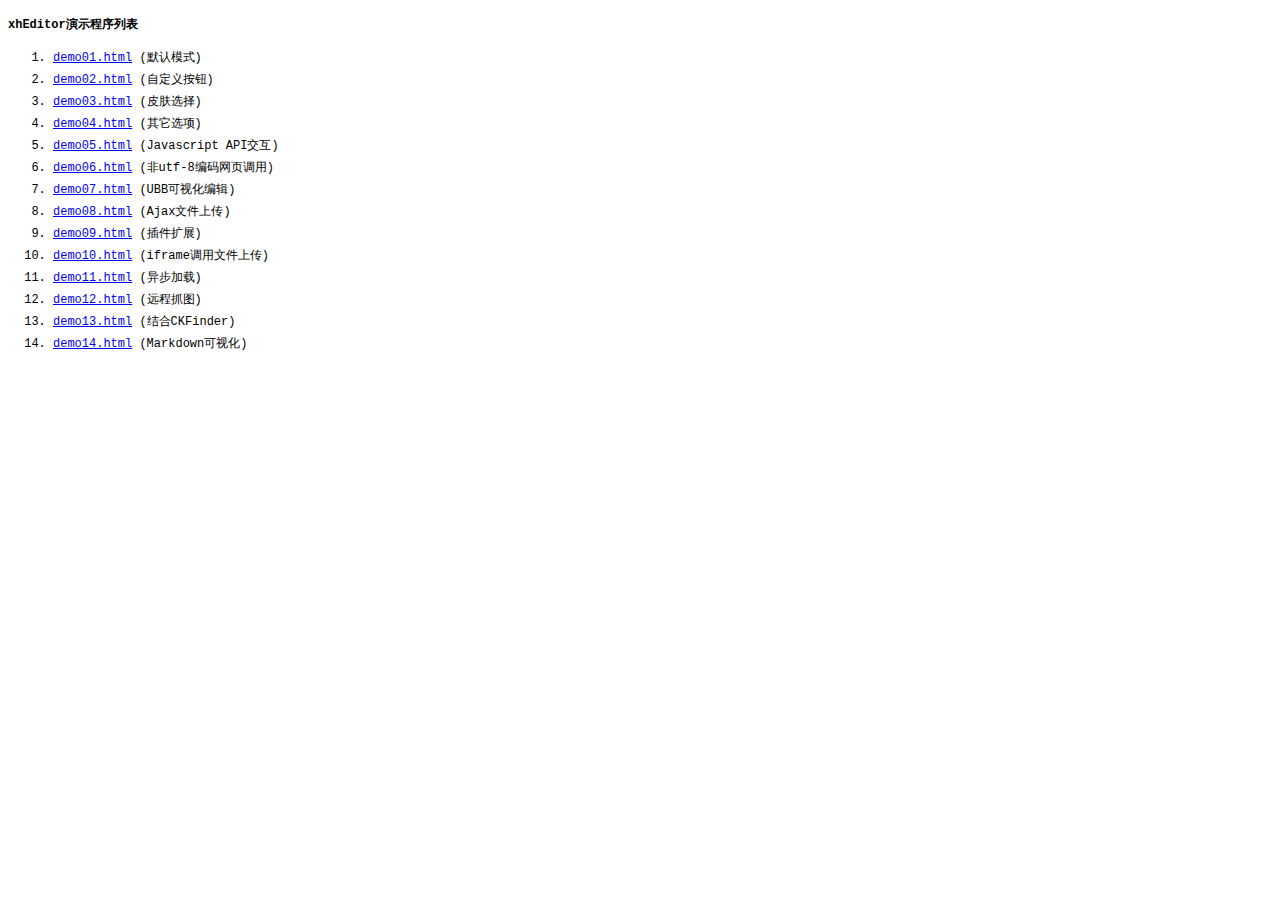
<file: static/xheditor/demos/index.html>
<!DOCTYPE html PUBLIC "-//W3C//DTD XHTML 1.0 Transitional//EN" "http://www.w3.org/TR/xhtml1/DTD/xhtml1-transitional.dtd">
<html xmlns="http://www.w3.org/1999/xhtml">
	<head>
		<meta http-equiv="content-type" content="text/html; charset=utf-8" />
		<title>xhEditor demos</title>
		<style type="text/css" rel="stylesheet">
			body {
				font-size: 12px;
				font-family: Courier New;
			}
			li {
				margin: 5px;
			}
		</style>
	</head>
	<body>
		<h4>xhEditor演示程序列表</h4>
		<ol>
			<li><a href="demo01.html" target="_blank">demo01.html</a> (默认模式)</li>
			<li><a href="demo02.html" target="_blank">demo02.html</a> (自定义按钮)</li>
			<li><a href="demo03.html" target="_blank">demo03.html</a> (皮肤选择)</li>
			<li><a href="demo04.html" target="_blank">demo04.html</a> (其它选项)</li>
			<li><a href="demo05.html" target="_blank">demo05.html</a> (Javascript API交互)</li>
			<li><a href="demo06.html" target="_blank">demo06.html</a> (非utf-8编码网页调用)</li>
			<li><a href="demo07.html" target="_blank">demo07.html</a> (UBB可视化编辑)</li>
			<li><a href="demo08.html" target="_blank">demo08.html</a> (Ajax文件上传)</li>
			<li><a href="demo09.html" target="_blank">demo09.html</a> (插件扩展)</li>
			<li><a href="demo10.html" target="_blank">demo10.html</a> (iframe调用文件上传)</li>
			<li><a href="demo11.html" target="_blank">demo11.html</a> (异步加载)</li>
			<li><a href="demo12.html" target="_blank">demo12.html</a> (远程抓图)</li>
			<li><a href="demo13.html" target="_blank">demo13.html</a> (结合CKFinder)</li>
            <li><a href="demo14.html" target="_blank">demo14.html</a> (Markdown可视化)</li>
		</ol>
	</body>
</html>
</file>
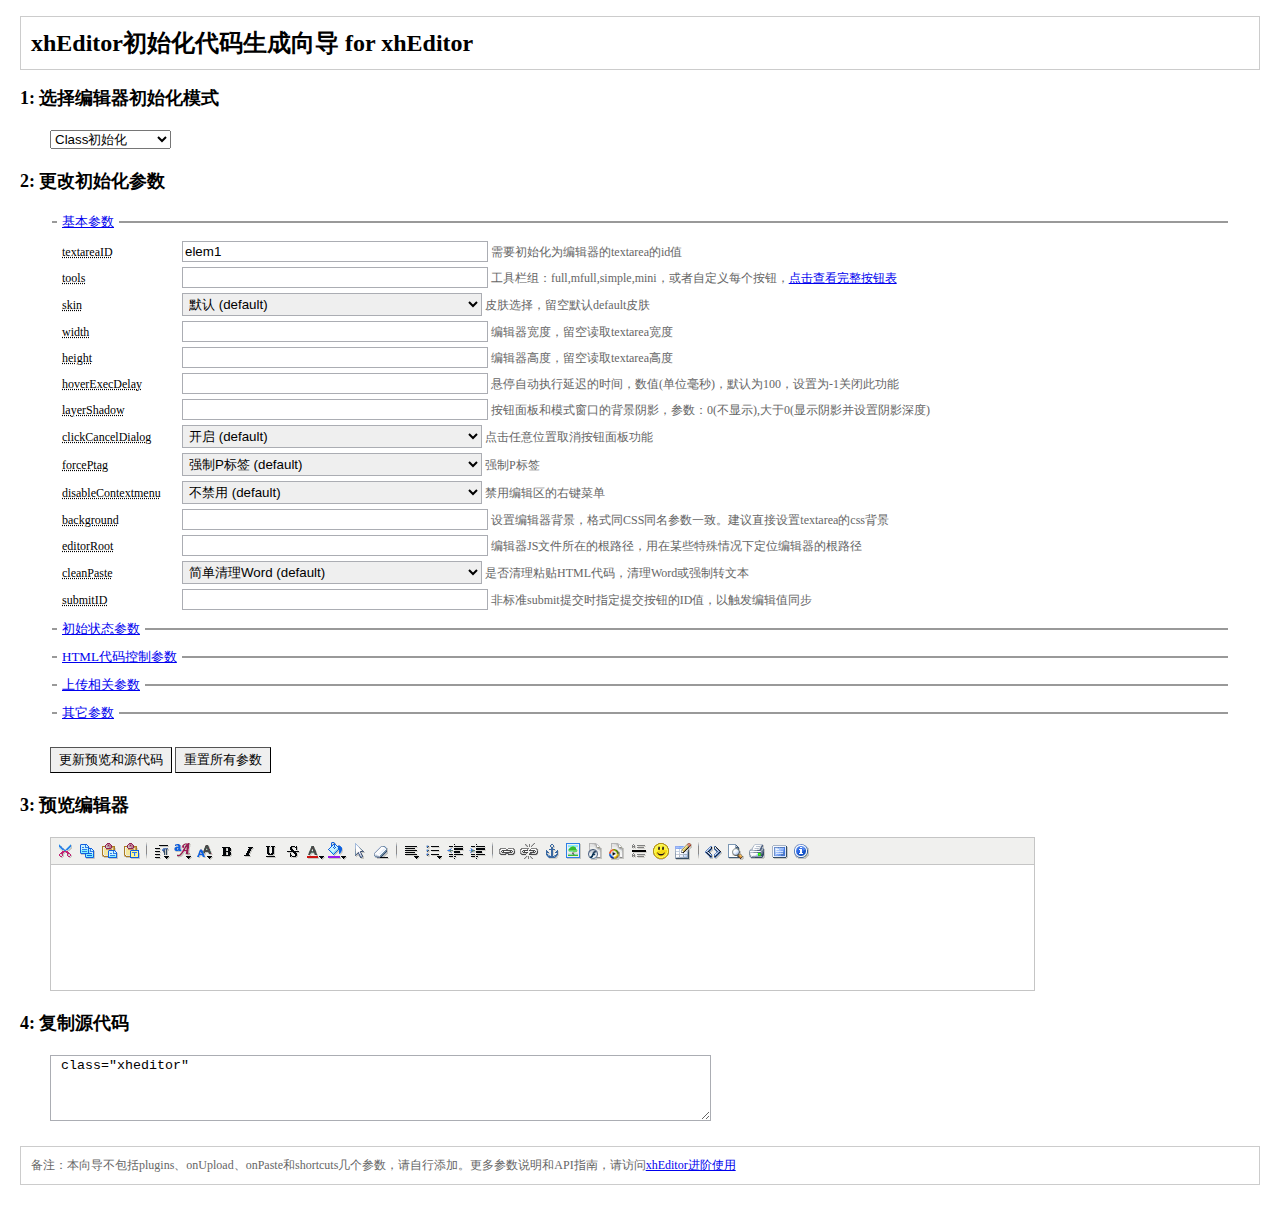
<file: static/xheditor/wizard.html>
<!DOCTYPE html PUBLIC "-//W3C//DTD XHTML 1.0 Transitional//EN" "http://www.w3.org/TR/xhtml1/DTD/xhtml1-transitional.dtd">
<html xmlns="http://www.w3.org/1999/xhtml">
<head>
<meta http-equiv="Content-Type" content="text/html; charset=utf-8" />
<title>xhEditor初始化代码生成向导 for xhEditor</title>
<script type="text/javascript" src="jquery/jquery-1.4.4.min.js"></script>
<script type="text/javascript" src="xheditor-1.2.2.min.js"></script>
<script type="text/javascript" src="xheditor_lang/zh-cn.js"></script>
<script type="text/javascript">
$(pageInit);
function pageInit()
{
	$('#editorMode').change(updateAll);
	$('#update').click(updateAll);
	$('#varSetup').find('input,select').focus(function(){$(this).select();}).keypress(function(ev){if(ev.which==13)updateAll();});
	$('#source').focus(function(){$(this).select();});
	$('#frmSetup').submit(function(){return false;}).bind('reset',function(){setTimeout(updateAll,10);});
	updateAll();
}
function toggleDisplay(id){$('#'+id).toggle(100);}
function updateAll()
{
	var arrVar=[],sVar,sJSInit,sInit,textareaID=$('input[name=id]').val();
	$('#varSetup fieldset').find('input,select').each(function(){
		var name=this.name,elem=$(this),value=elem.val();
		if(name!='id'&&value!=''&&!elem.find('option:selected').text().match(/(default)/i))
		{
			if(elem.attr('class')=='text')value="'"+value+"'";
			arrVar.push(name+':'+value);
		}
	});
	sVar=arrVar.join(',');
	var editor=$('textarea[name=preview]')[0].editor;
	if(editor)editor.getSource();
	$('textarea[name=preview]').attr('id',textareaID).xheditor(false);
	sJSInit="$('#"+textareaID+"').xheditor("+(sVar?'{'+sVar+'}':'')+');';
	if($('#editorMode').val()==1)
	{
		sInit=' class="xheditor'+(sVar?' {'+sVar+'}':'')+'"';
		sInit=sInit.replace(/(.+?xheditor)(.+?)tools:'(simple|mini)',?(.+?)/i,'$1-$3$2$4');
	}
	else sInit=sJSInit;
	$('link[id^=xheCSS]').remove();
	try{eval(sJSInit);}catch(e){}
	$('#source').val(sInit);
}
</script>
<style type="text/css">
body{
	font-size:12px;
	margin:0;padding:0 20px;
}
.top{border:1px solid #ccc;padding:10px;}
.section{padding:5px 30px;}
#varSetup fieldset{border:0 none;border-top:2px solid #999999;padding:5px;}
#varSetup fieldset legend{padding:0 5px;font-size:13px;}
#varSetup fieldset p{margin:5px;}
#varSetup fieldset label{display:inline-block;width:120px;}
#varSetup fieldset input,#varSetup fieldset select{width:300px;border-width:1px;border:1px #ABADB3 solid;padding:2px;}
#varSetup span{color:#666;}
#varSetup input[type=button],#varSetup input[type=reset]{border-width:1px;padding:3px 8px;}
#source{border-width:1px;border:1px #ABADB3 solid;padding:2px;}
#note{margin:20px 0;border:1px solid #ccc;padding:10px;color:#666;}
</style>
</head>
<body>
	<h1 class="top">xhEditor初始化代码生成向导 for xhEditor</h1>
	<h2>1: 选择编辑器初始化模式</h2>
	<div class="section"><select id="editorMode"><option value="1" selected="selected">Class初始化</option><option value="2">Javascript初始化</option></select></div>
	<h2>2: 更改初始化参数</h2>
	<div id="varSetup" class="section">
		<form id="frmSetup">
			<fieldset>
				<legend><a href="javascript:toggleDisplay('group1')">基本参数</a></legend>
				<div id="group1">
					<p><label><acronym title="需要初始化的textarea ID">textareaID</acronym></label><input type="text" class="text" value="elem1" name="id"> <span>需要初始化为编辑器的textarea的id值</span></p>
					<p><label><acronym title="按钮自定义选择，留空默认full按钮组">tools</acronym></label><input type="text" class="text" value="" name="tools"> <span>工具栏组：full,mfull,simple,mini，或者自定义每个按钮，<a href="http://xheditor.com/manual/2#chapter2" target="_blank">点击查看完整按钮表</a></span></p>
					<p><label><acronym title="皮肤风格选择">skin</acronym></label><select name="skin" class="text"><option value="default" selected="selected">默认 (default)</option><option value="o2007blue">Office 2007 蓝色</option><option value="o2007silver">Office 2007 银色</option><option value="vista">Vista</option><option value="nostyle">NoStyle</option></select> <span>皮肤选择，留空默认default皮肤</span></p>
					<p><label><acronym title="编辑器宽度，留空默认读取textarea的宽度">width</acronym></label><input type="text" class="text" value="" name="width"> <span>编辑器宽度，留空读取textarea宽度</span></p>
					<p><label><acronym title="编辑器高度，留空默认读取textarea的高度">height</acronym></label><input type="text" class="text" value="" name="height"> <span>编辑器高度，留空读取textarea高度</span></p>
					<p><label><acronym title="悬停自动执行延迟的时间">hoverExecDelay</acronym></label><input type="text" value="" name="hoverExecDelay"> <span>悬停自动执行延迟的时间，数值(单位毫秒)，默认为100，设置为-1关闭此功能</span></p>
					<p><label><acronym title="阴影的深度(按钮面板和模式窗口的背景阴影)">layerShadow</acronym></label><input type="text" value="" name="layerShadow"> <span>按钮面板和模式窗口的背景阴影，参数：0(不显示),大于0(显示阴影并设置阴影深度)</span></p>
					<p><label><acronym title="点击任意位置取消按钮面板功能">clickCancelDialog</acronym></label><select name="clickCancelDialog"><option value="" selected="selected">开启 (default)</option><option value="false">关闭</option></select> <span>点击任意位置取消按钮面板功能</span></p>
					<p><label><acronym title="强制P标签">forcePtag</acronym></label><select name="forcePtag"><option value="" selected="selected">强制P标签 (default)</option><option value="false">使用BR标签</option></select> <span>强制P标签</span></p>
					<p><label><acronym title="禁用编辑区的右键菜单">disableContextmenu</acronym></label><select name="disableContextmenu"><option value="true">禁用</option><option value="false" selected="selected">不禁用 (default)</option></select> <span>禁用编辑区的右键菜单</span></p>
					<p><label><acronym title="编辑器背景">background</acronym></label><input type="text" class="text" value="" name="background"> <span>设置编辑器背景，格式同CSS同名参数一致。建议直接设置textarea的css背景</span></p>
					<p><label><acronym title="编辑器JS所在的根路径">editorRoot</acronym></label><input type="text" class="text" value="" name="editorRoot"> <span>编辑器JS文件所在的根路径，用在某些特殊情况下定位编辑器的根路径</span></p>
					<p><label><acronym title="是否清理粘贴内容">cleanPaste</acronym></label><select name="cleanPaste"><option value="0">不清理</option><option value="1" selected="selected">简单清理Word (default)</option><option value="2">深入清理Word</option><option value="3">强制转文本</option></select> <span>是否清理粘贴HTML代码，清理Word或强制转文本</span></p>
					<p><label><acronym title="提交按钮的ID">submitID</acronym></label><input type="text" class="text" value="" name="submitID"> <span>非标准submit提交时指定提交按钮的ID值，以触发编辑值同步</span></p>
				</div>
			</fieldset>
			<fieldset>
				<legend><a href="javascript:toggleDisplay('group2')">初始状态参数</a></legend>
				<div id="group2" style="display: none;">
					<p><label><acronym title="初始为源代码模式">sourceMode</acronym></label><select name="sourceMode"><option value="" selected="selected">标准 (default)</option><option value="true">源代码模式</option></select> <span>初始化时直接设置为源代码模式</span></p>
					<p><label><acronym title="初始为全屏模式">fullscreen</acronym></label><select name="fullscreen"><option value="" selected="selected">标准 (default)</option><option>全屏模式</option></select> <span>初始化时直接设置为全屏状态</span></p>
				</div>
			</fieldset>
			<fieldset>
				<legend><a href="javascript:toggleDisplay('group3')">HTML代码控制参数</a></legend>
				<div id="group3" style="display: none;">
					<p><label><acronym title="是否禁用内部样式 &lt;style&gt;&lt;/style&gt;">internalStyle</acronym></label><select name="internalStyle"><option value="true" selected="selected">允许 (default)</option><option value="false">禁止</option></select> <span>是否禁用内部样式 &lt;style&gt;&lt;/style&gt;</span></p>
					<p><label><acronym title="是否禁用内联样式 style=&quot;&quot; class=&quot;&quot;">inlineStyle</acronym></label><select name="inlineStyle"><option value="true" selected="selected">允许 (default)</option><option value="false">禁止</option></select> <span>是否禁用内联样式 style=&quot;&quot; class=&quot;&quot;</span></p>
					<p><label><acronym title="是否禁用内部脚本 &lt;script&gt;&lt;/script&gt;">internalScript</acronym></label><select name="internalScript"><option value="true">允许</option><option value="false" selected="selected">禁止 (default)</option></select> <span>是否禁用内部脚本 &lt;script&gt;&lt;/script&gt;</span></p>
					<p><label><acronym title="是否禁用内联脚本 onclick=&quot;&quot;">inlineScript</acronym></label><select name="inlineScript"><option value="true">允许</option><option value="false" selected="selected">禁止 (default)</option></select> <span>是否禁用内联脚本 onclick=&quot;&quot;</span></p>
					<p><label><acronym title="是否禁用link标签 &lt;link rel=&quot;stylesheet&quot; type=&quot;text/css&quot; href=&quot;&quot; /&gt;">linkTag</acronym></label><select name="linkTag"><option value="true">允许</option><option value="false" selected="selected">禁止 (default)</option></select> <span>是否禁用link标签 &lt;link rel=&quot;stylesheet&quot; type=&quot;text/css&quot; href=&quot;&quot; /&gt;</span></p>
					<p><label><acronym title="本地URL的根路径">urlBase</acronym></label><input type="text" class="text" value="" name="urlBase"> <span>设置本地URL的根路径，用在前后台相对根路径不同的情况</span></p>
					<p><label><acronym title="本地URL转换方案">urlType</acronym></label><select name="urlType" class="text"><option value="" selected="selected">不处理 (default)</option><option value="abs">abs (转绝对路径)</option><option value="root">root (转根路径)</option><option value="rel">rel (转相对路径)</option></select> <span>本地URL的转换方案选择</span></p>
					<p><label><acronym title="是否显示块标记">showBlocktag</acronym></label><select name="showBlocktag"><option value="true">显示</option><option value="" selected="selected">不显示 (default)</option></select> <span>是否显示块标记</span></p>
					<p><label><acronym title="加载外部CSS">loadCSS</acronym></label><input type="text" class="text" value="" name="loadCSS"> <span>加载外部CSS文件到iframe编辑区域中</span></p>
				</div>
			</fieldset>
			<fieldset>
				<legend><a href="javascript:toggleDisplay('group4')">上传相关参数</a></legend>
				<div id="group4" style="display: none;">
					<p><label><acronym title="上传按钮的文字">upBtnText</acronym></label><input type="text" class="text" value="" name="upBtnText"> <span>上传按钮的文本，可以定义为任意文字，默认：“上传”</span></p>
					<p><label><acronym title="是否开启HTML5上传支持">html5Upload</acronym></label><select name="html5Upload"><option value="" selected="selected">开启 (default)</option><option value="false">关闭</option></select> <span>是否开启HTML5上传支持，默认：允许，此选项需要浏览器支持HTML5上传功能</span></p>
					<p><label><acronym title="允许一次上传多少个文件">upMultiple</acronym></label><input type="text" value="" name="upMultiple"> <span>允许一次上传多少文件，默认：99，设置为1关闭，需支持HTML5上传</span></p>
					<p><label><acronym title="超链接文件上传接收URL">upLinkUrl</acronym></label><input type="text" class="text" value="" name="upLinkUrl"> <span>超链接文件上传接收URL，例：upload.php，可使用内置变量{editorRoot}</span></p>
					<p><label><acronym title="超链接上传前限制本地文件扩展名">upLinkExt</acronym></label><input type="text" class="text" value="" name="upLinkExt"> <span>超链接上传前限制本地文件扩展名，默认：zip,rar,txt</span></p>
					<p><label><acronym title="图片文件上传接收URL">upImgUrl</acronym></label><input type="text" class="text" value="" name="upImgUrl"> <span>图片文件上传接收URL，例：upload.php，可使用内置变量{editorRoot}</span></p>
					<p><label><acronym title="图片上传前限制本地文件扩展名">upImgExt</acronym></label><input type="text" class="text" value="" name="upImgExt"> <span>图片上传前限制本地文件扩展名，默认：jpg,jpeg,gif,png</span></p>
					<p><label><acronym title="FLASH动画上传接收URL">upFlashUrl</acronym></label><input type="text" class="text" value="" name="upFlashUrl"> <span>FLASH动画文件上传接收URL，例：upload.php，可使用内置变量{editorRoot}</span></p>
					<p><label><acronym title="FLASH动画上传前限制本地文件扩展名">upFlashExt</acronym></label><input type="text" class="text" value="" name="upFlashExt"> <span>FLASH动画上传前限制本地文件扩展名，默认：swf</span></p>
					<p><label><acronym title="多媒体文件上传接收URL">upMediaUrl</acronym></label><input type="text" class="text" value="" name="upMediaUrl"> <span>多媒体文件上传接收URL，例：upload.php，可使用内置变量{editorRoot}</span></p>
					<p><label><acronym title="多媒体上传前限制本地文件扩展名">upMediaExt</acronym></label><input type="text" class="text" value="" name="upMediaExt"> <span>多媒体上传前限制本地文件扩展名，默认：wmv,avi,wma,mp3,mid</span></p>
				</div>
			</fieldset>
			<fieldset>
				<legend><a href="javascript:toggleDisplay('group5')">其它参数</a></legend>
				<div id="group5" style="display: none;">
					<p><label><acronym title="超链接的默认文字">defLinkText</acronym></label><input type="text" class="text" value="" name="defLinkText"> <span>超链接的默认文字，默认值：点击打开链接</span></p>
					<p><label><acronym title="自定义表情根路径">emotPath</acronym></label><input type="text" class="text" value="" name="emotPath"> <span>自定义表情图片的根路径</span></p>
					<p><label><acronym title="添加自定义表情">emots</acronym></label><input type="text" value="" name="emots"> <span>自定义表情，可以是一定格式的JSON格式，<a href="http://xheditor.com/manual/2#chapter2" target="_blank">点击查看表情数据定义格式</a></span></p>
					<p><label><acronym title="是否在表情img标签上标注emot属性">emotMark</acronym></label><select name="emotMark"><option value="" selected="selected">不标注 (default)</option><option value="true">标注</option></select> <span>是否在表情img标签上标注emot属性</span></p>
					<p><label><acronym title="showModal弹出窗口的默认宽度">modalWidth</acronym></label><input type="text" class="text" value="" name="modalWidth"> <span>showModal弹出窗口的默认宽度，例如：600</span></p>
					<p><label><acronym title="showModal弹出窗口的默认高度">modalHeight</acronym></label><input type="text" class="text" value="" name="modalHeight"> <span>showModal弹出窗口的默认高度，例如：400</span></p>
					<p><label><acronym title="showModal弹出窗口是否显示上方的标题栏">modalTitle</acronym></label><select name="modalTitle"><option value="" selected="selected">显示 (default)</option><option value="false">不显示</option></select> <span>showModal弹出窗口是否显示上方的标题栏</span></p>
					<p><label><acronym title="无障碍读屏提示">readTip</acronym></label><input type="text" class="text" value="" name="readTip"> <span>无障碍读屏软件提示文字，可用来为残疾人士提示快捷键等信息</span></p>
				</div>
			</fieldset>
			<br /><input type="button" id="update" value="更新预览和源代码"> <input type="reset" value="重置所有参数" />
		</form>
	</div>
	<h2>3: 预览编辑器</h2>
	<div class="section"><textarea id="preview" name="preview" rows="8" cols="120"></textarea></div>
	<h2>4: 复制源代码</h2>
	<div class="section"><textarea id="source" name="source" rows="4" cols="80"></textarea></div>
	<div id="note">备注：本向导不包括plugins、onUpload、onPaste和shortcuts几个参数，请自行添加。更多参数说明和API指南，请访问<a href="http://xheditor.com/manual/2" target="_blank">xhEditor进阶使用</a></div>
</body>
</html>
</file>
